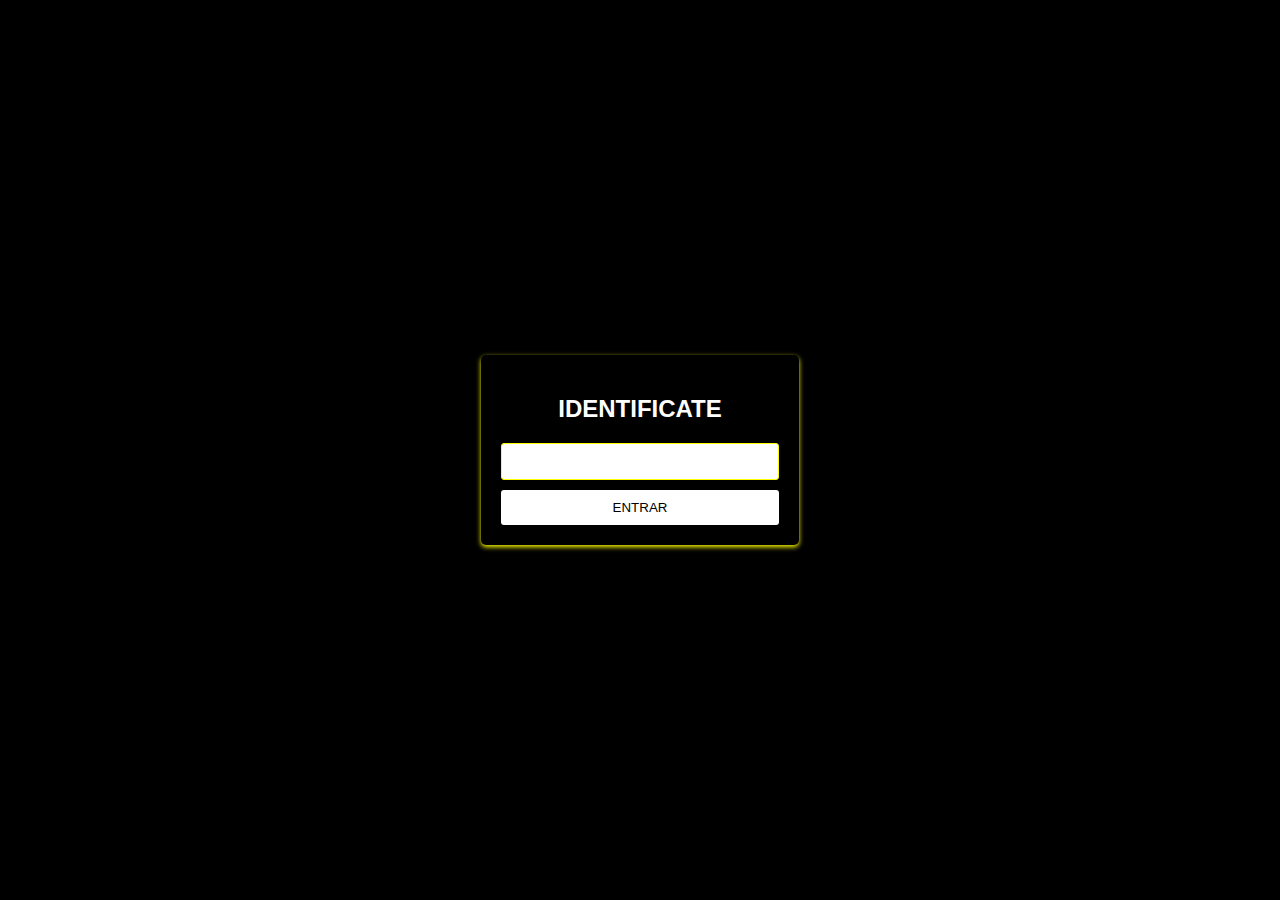
<file: index.html>
<!DOCTYPE html>
<html lang="es">
<head>
    <meta charset="UTF-8">
    <meta name="viewport" content="width=device-width, initial-scale=1.0">
    <title>Formulario de Contraseña</title>
    <link rel="stylesheet" href="./style.css">
</head>
<body>
    <form id="passwordForm">
        <h2>IDENTIFICATE</h2>
        <input type="password" id="passwordInput">
        <input type="submit" value="ENTRAR">
    </form>
    <!-- <div class="loader"></div> --> <!-- Este es el elemento que muestra la animación -->
    <script src="./index.js"></script>
</body>
</html>
</file>
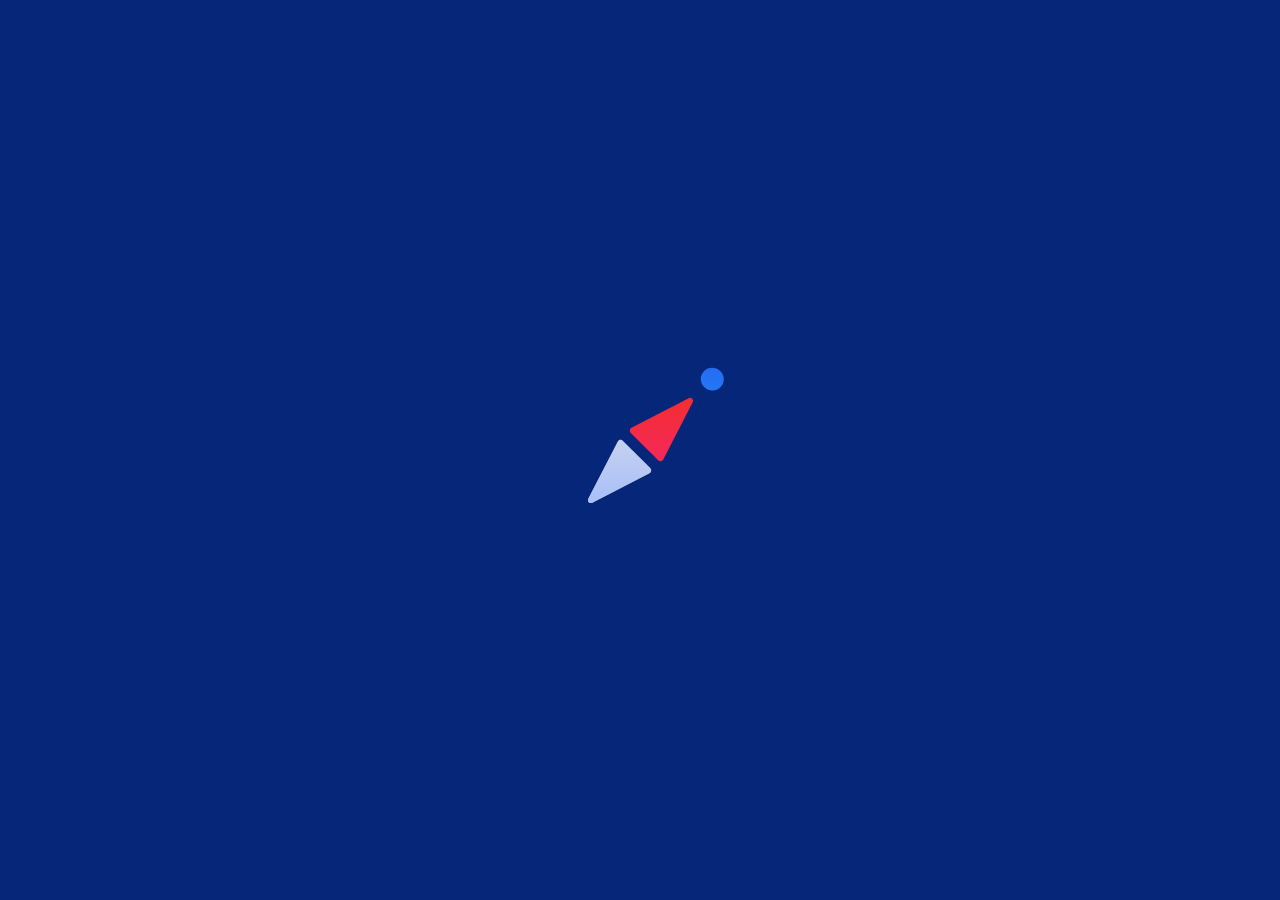
<file: animation.html>
<!DOCTYPE html>
<html lang="en">
<head>
    <meta charset="UTF-8">
    <meta name="viewport" content="width=device-width, initial-scale=1.0">
    <title>Animation</title>
    <link rel="stylesheet" href="./animation.css">
</head>
<body>
    

<svg class="pl" viewBox="0 0 160 160" width="160px" height="160px" xmlns="http://www.w3.org/2000/svg">
    <defs>
        <linearGradient id="grad" x1="0" y1="0" x2="0" y2="1">
            <stop offset="0%" stop-color="#000" />
            <stop offset="100%" stop-color="#fff" />
        </linearGradient>
        <mask id="mask1">
            <rect x="0" y="0" width="160" height="160" fill="url(#grad)" />
        </mask>
        <mask id="mask2">
            <rect x="28" y="28" width="104" height="104" fill="url(#grad)" />
        </mask>
    </defs>
    <!-- Ring -->
    <g>
        <g class="pl__ring-rotate">
            <circle class="pl__ring-stroke" cx="80" cy="80" r="72" fill="none" stroke="hsl(223,90%,55%)" stroke-width="16" stroke-dasharray="452.39 452.39" stroke-dashoffset="452" stroke-linecap="round" transform="rotate(-45,80,80)" />
        </g>
    </g>
    <g mask="url(#mask1)">
        <g class="pl__ring-rotate">
            <circle class="pl__ring-stroke" cx="80" cy="80" r="72" fill="none" stroke="hsl(193,90%,55%)" stroke-width="16" stroke-dasharray="452.39 452.39" stroke-dashoffset="452" stroke-linecap="round" transform="rotate(-45,80,80)" />
        </g>
    </g>
    <!-- Ticks -->
    <g>
        <g stroke-width="4" stroke-dasharray="12 12" stroke-dashoffset="12" stroke-linecap="round" transform="translate(80,80)">
            <polyline class="pl__tick" stroke="hsl(223,10%,90%)" points="0,2 0,14" transform="rotate(-135,0,0) translate(0,40)" />
            <polyline class="pl__tick" stroke="hsl(223,10%,90%)" points="0,2 0,14" transform="rotate(-90,0,0) translate(0,40)" />
            <polyline class="pl__tick" stroke="hsl(223,10%,90%)" points="0,2 0,14" transform="rotate(-45,0,0) translate(0,40)" />
            <polyline class="pl__tick" stroke="hsl(223,10%,90%)" points="0,2 0,14" transform="rotate(0,0,0) translate(0,40)" />
            <polyline class="pl__tick" stroke="hsl(223,10%,90%)" points="0,2 0,14" transform="rotate(45,0,0) translate(0,40)" />
            <polyline class="pl__tick" stroke="hsl(223,10%,90%)" points="0,2 0,14" transform="rotate(90,0,0) translate(0,40)" />
            <polyline class="pl__tick" stroke="hsl(223,10%,90%)" points="0,2 0,14" transform="rotate(135,0,0) translate(0,40)" />
            <polyline class="pl__tick" stroke="hsl(223,10%,90%)" points="0,2 0,14" transform="rotate(180,0,0) translate(0,40)" />
        </g>
    </g>
    <g mask="url(#mask1)">
        <g stroke-width="4" stroke-dasharray="12 12" stroke-dashoffset="12" stroke-linecap="round" transform="translate(80,80)">
            <polyline class="pl__tick" stroke="hsl(223,90%,80%)" points="0,2 0,14" transform="rotate(-135,0,0) translate(0,40)" />
            <polyline class="pl__tick" stroke="hsl(223,90%,80%)" points="0,2 0,14" transform="rotate(-90,0,0) translate(0,40)" />
            <polyline class="pl__tick" stroke="hsl(223,90%,80%)" points="0,2 0,14" transform="rotate(-45,0,0) translate(0,40)" />
            <polyline class="pl__tick" stroke="hsl(223,90%,80%)" points="0,2 0,14" transform="rotate(0,0,0) translate(0,40)" />
            <polyline class="pl__tick" stroke="hsl(223,90%,80%)" points="0,2 0,14" transform="rotate(45,0,0) translate(0,40)" />
            <polyline class="pl__tick" stroke="hsl(223,90%,80%)" points="0,2 0,14" transform="rotate(90,0,0) translate(0,40)" />
            <polyline class="pl__tick" stroke="hsl(223,90%,80%)" points="0,2 0,14" transform="rotate(135,0,0) translate(0,40)" />
            <polyline class="pl__tick" stroke="hsl(223,90%,80%)" points="0,2 0,14" transform="rotate(180,0,0) translate(0,40)" />
        </g>
    </g>
    <!-- Arrows -->
    <g>
        <g transform="translate(64,28)">
            <g class="pl__arrows" transform="rotate(45,16,52)">
                <path fill="hsl(3,90%,55%)" d="M17.998,1.506l13.892,43.594c.455,1.426-.56,2.899-1.998,2.899H2.108c-1.437,0-2.452-1.473-1.998-2.899L14.002,1.506c.64-2.008,3.356-2.008,3.996,0Z"/>
                <path fill="hsl(223,10%,90%)" d="M14.009,102.499L.109,58.889c-.453-1.421,.559-2.889,1.991-2.889H29.899c1.433,0,2.444,1.468,1.991,2.889l-13.899,43.61c-.638,2.001-3.345,2.001-3.983,0Z"/>
            </g>
        </g>
    </g>
    <g mask="url(#mask2)">
        <g transform="translate(64,28)">
            <g class="pl__arrows" transform="rotate(45,16,52)">
                <path fill="hsl(333,90%,55%)" d="M17.998,1.506l13.892,43.594c.455,1.426-.56,2.899-1.998,2.899H2.108c-1.437,0-2.452-1.473-1.998-2.899L14.002,1.506c.64-2.008,3.356-2.008,3.996,0Z"/>
                <path fill="hsl(223,90%,80%)" d="M14.009,102.499L.109,58.889c-.453-1.421,.559-2.889,1.991-2.889H29.899c1.433,0,2.444,1.468,1.991,2.889l-13.899,43.61c-.638,2.001-3.345,2.001-3.983,0Z"/>
            </g>
        </g>
    </g>
</svg>
<script src="./animation.js"></script>
</body>
</html>
</file>
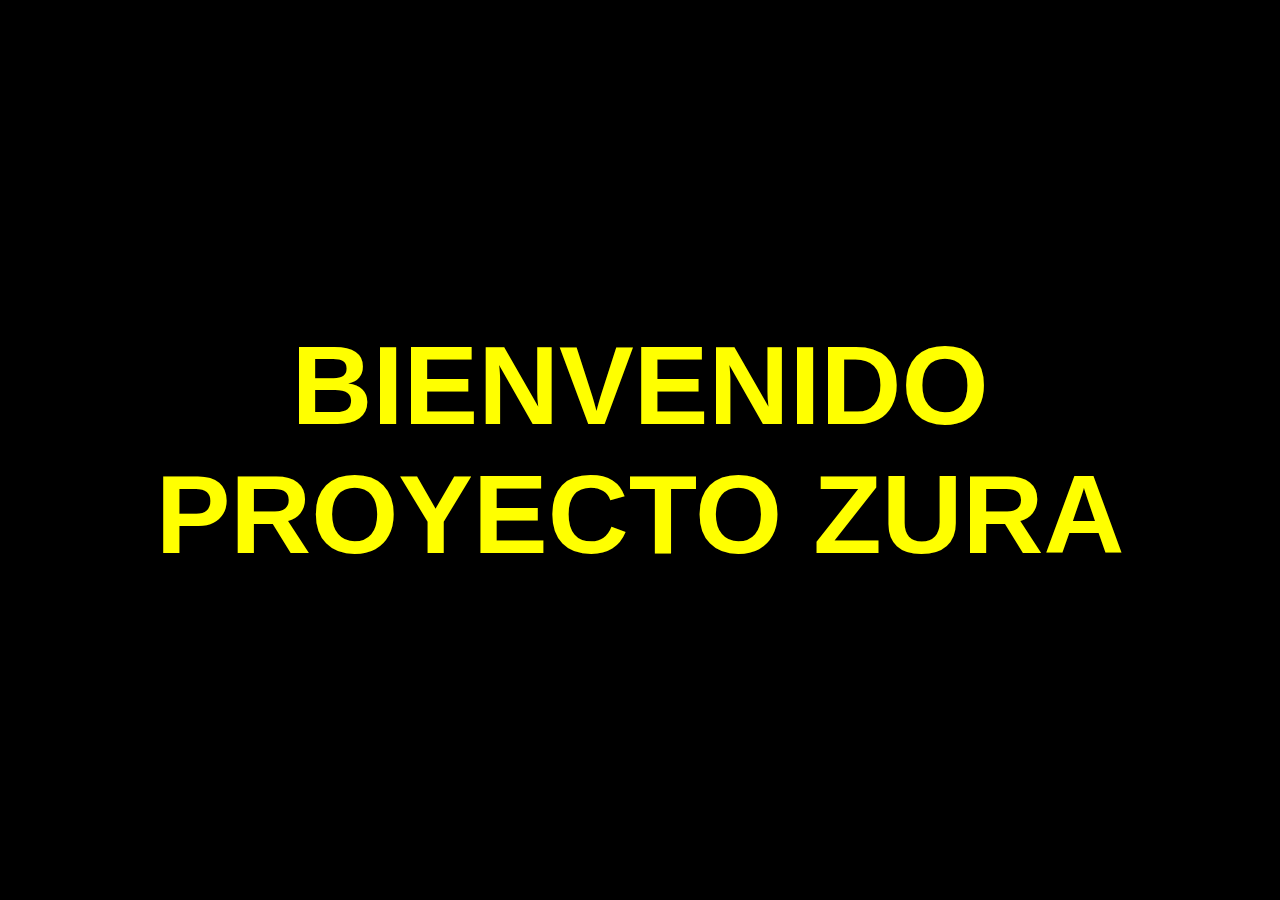
<file: bienvenido.html>
<!DOCTYPE html>
<html lang="es">
<head>
    <meta charset="UTF-8">
    <meta name="viewport" content="width=device-width, initial-scale=1.0">
    <title>Bienvenido</title>
    <style>
        body {
            background-color: black;
            color: yellow;
            font-family: Arial, sans-serif;
            display: flex;
            justify-content: center;
            
            align-items: center;
            height: 100vh;
            width: 100vw;
            margin: 0;
        }

        .container{
            display: flex;
            flex-direction: column;
            text-align: center;
            justify-content: center;
            width: 100vw;
        }

        .container h1{
            margin: 0px;
            width: 100vw;
            font-size: 7rem;
        }
    </style>
</head>
<body>
    <div class="container">
    <h1>BIENVENIDO</h1>
 
    <h1>PROYECTO ZURA</h1>
    </div>
</body>
</html>
</file>
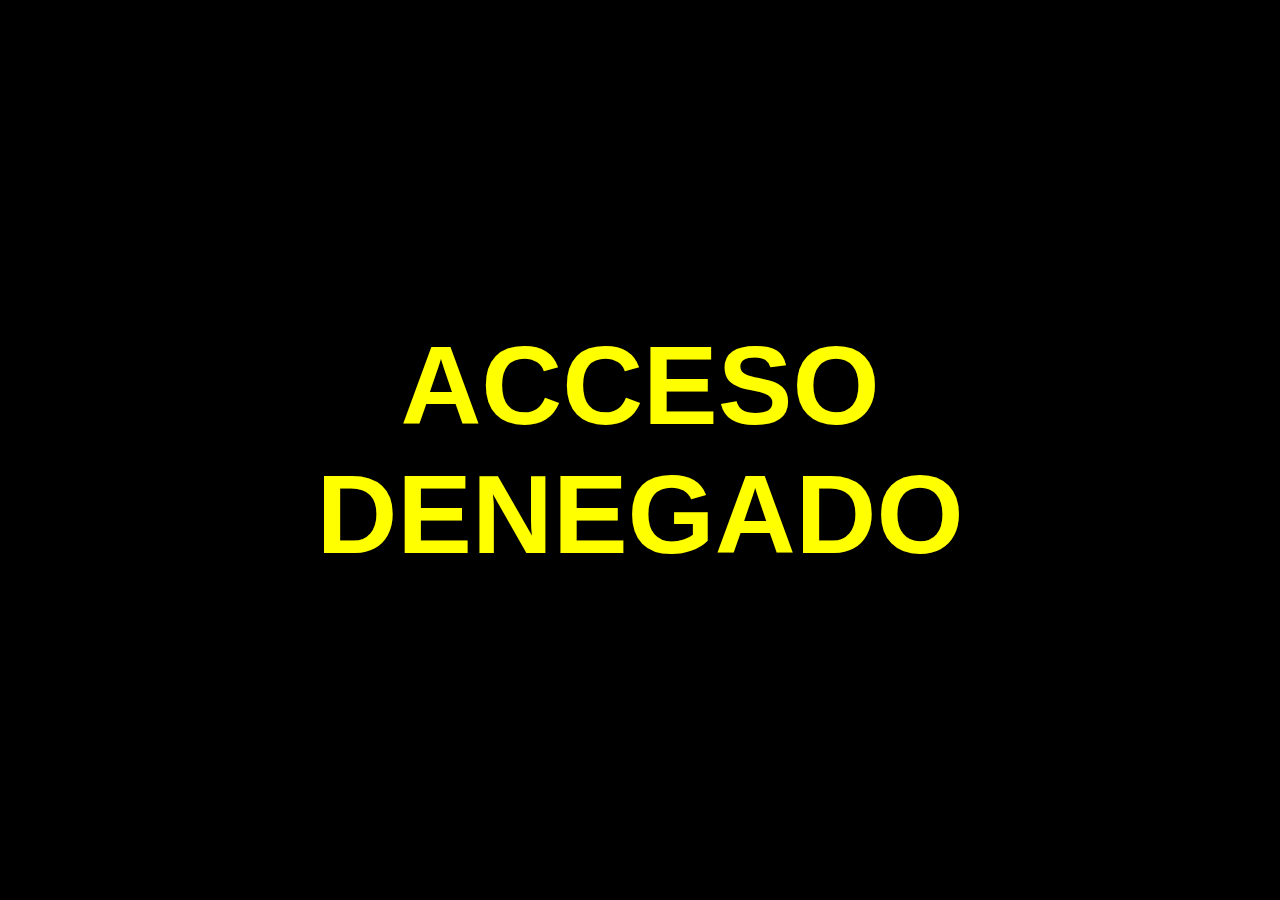
<file: denegado.html>
<!DOCTYPE html>
<html lang="es">
<head>
    <meta charset="UTF-8">
    <meta name="viewport" content="width=device-width, initial-scale=1.0">
    <title>Bienvenido</title>
    <link rel="stylesheet" href="./denegado.css">
    <style>
        
    </style>
</head>
<body>
    <div class="container">
    <h1>ACCESO</h1>
 
    <h1>DENEGADO</h1>
    </div>
</body>
</html>
</file>
<file: style.css>
body {
    font-family: Arial, sans-serif;
    margin: 0;
    padding: 0;
    display: flex;
    justify-content: center;
    align-items: center;
    height: 100vh;
    background-color: black;
}

form {
    background-color: black;
    padding: 20px;
    border-radius: 5px;
    box-shadow: 0 2px 5px yellow;
    font-family: Arial, sans-serif;
}

input[type="password"] {
    width: 100%;
    padding: 10px;
    margin-bottom: 10px;
    border: 1px solid yellow;
    border-radius: 3px;
    box-sizing: border-box;
}

input[type="submit"] {
    width: 100%;
    padding: 10px;
    border: none;
    border-radius: 3px;
    background-color: white;
    cursor: pointer;
}

input[type="submit"]:hover {
    background-color:orange;
}

h2{
    color: white;
    text-align: center;
}

/* .loader {
    width: 50px;
    aspect-ratio: 1;
    display: grid;
    border: 4px solid #0000;
    border-radius: 50%;
    border-color: #ccc #0000;
    animation: l16 1s infinite linear;
  }
  .loader::before,
  .loader::after {    
    content: "";
    grid-area: 1/1;
    margin: 2px;
    border: inherit;
    border-radius: 50%;
  }
  .loader::before {
    border-color: #f03355 #0000;
    animation: inherit; 
    animation-duration: .5s;
    animation-direction: reverse;
  }
  .loader::after {
    margin: 8px;
  }
  @keyframes l16 { 
    100%{transform: rotate(1turn)}
  } */
</file>
<file: animation.css>
* {
	border: 0;
	box-sizing: border-box;
	margin: 0;
	padding: 0;
}
:root {
	--hue: 223;
	--bg: hsl(var(--hue),90%,25%);
	--fg: hsl(var(--hue),10%,90%);
	--trans-dur: 0.3s;
	font-size: calc(16px + (24 - 16) * (100vw - 320px) / (1280 - 320));
}
body {
	background: var(--bg);
	color: var(--fg);
	font: 1em/1.5 sans-serif;
	height: 100vh;
	display: grid;
	place-items: center;
}
.pl {
	display: block;
	width: 9.375em;
	height: 9.375em;
}
.pl__arrows,
.pl__ring-rotate,
.pl__ring-stroke,
.pl__tick {
	animation-duration: 2s;
	animation-timing-function: linear;
	animation-iteration-count: infinite;
}
.pl__arrows {
	animation-name: arrows;
	transform: rotate(45deg);
	transform-origin: 16px 52px;
}
.pl__ring-rotate,
.pl__ring-stroke {
	transform-origin: 80px 80px;
}
.pl__ring-rotate {
	animation-name: ringRotate;
}
.pl__ring-stroke {
	animation-name: ringStroke;
	transform: rotate(-45deg);
}
.pl__tick {
	animation-name: tick;
}
.pl__tick:nth-child(2) {
	animation-delay: -1.75s;
}
.pl__tick:nth-child(3) {
	animation-delay: -1.5s;
}
.pl__tick:nth-child(4) {
	animation-delay: -1.25s;
}
.pl__tick:nth-child(5) {
	animation-delay: -1s;
}
.pl__tick:nth-child(6) {
	animation-delay: -0.75s;
}
.pl__tick:nth-child(7) {
	animation-delay: -0.5s;
}
.pl__tick:nth-child(8) {
	animation-delay: -0.25s;
}

/* Animations */
@keyframes arrows {
	from {
		transform: rotate(45deg);
	}
	to {
		transform: rotate(405deg);
	}
}
@keyframes ringRotate {
	from {
		transform: rotate(0);
	}
	to {
		transform: rotate(720deg);
	}
}
@keyframes ringStroke {
	from,
	to {
		stroke-dashoffset: 452;
		transform: rotate(-45deg);
	}
	50% {
		stroke-dashoffset: 169.5;
		transform: rotate(-180deg);
	}
}
@keyframes tick {
	from,
	3%,
	47%,
	to {
		stroke-dashoffset: -12;
	}
	14%,
	36% {
		stroke-dashoffset: 0;
	}
}
</file>
<file: denegado.css>
body {
    background-color: black;
    color: yellow;
    font-family: Arial, sans-serif;
    display: flex;
    justify-content: center;
    
    align-items: center;
    height: 100vh;
    width: 100vw;
    margin: 0;
}

.container{
    display: flex;
    flex-direction: column;
    text-align: center;
    justify-content: center;
    width: 100vw;
}

.container h1{
    margin: 0px;
    width: 100vw;
    font-size: 7rem;
}
</file>
